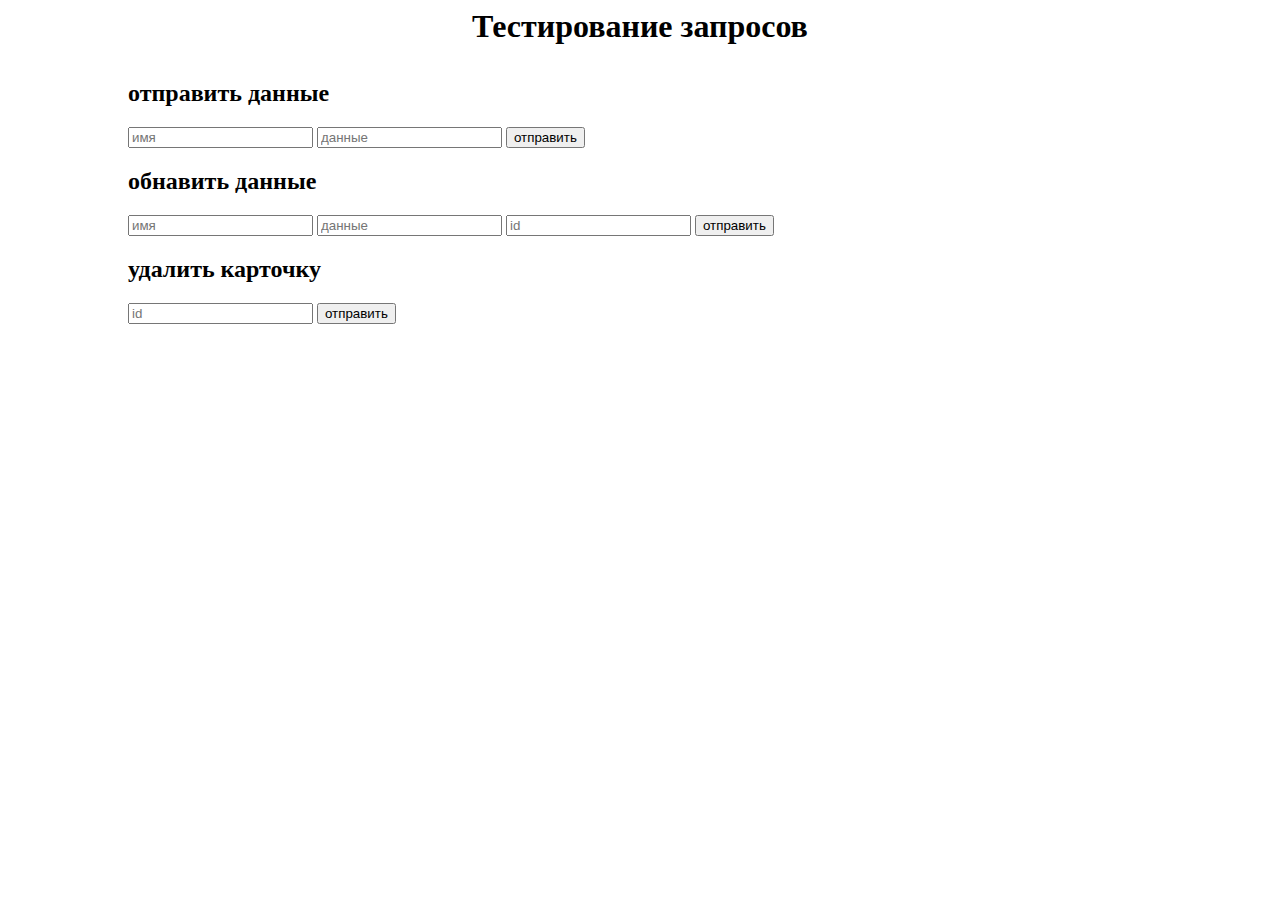
<file: test/index.html>
<!DOCTYPE html>
<html lang="en">
  <head>
    <meta charset="UTF-8">
    <meta name="viewport" content="width=device-width, initial-scale=1.0">
    <meta http-equiv="X-UA-Compatible" content="ie=edge">

    <link rel="stylesheet" href="styles.css">

    <script type="text/javascript" src="/js/scripts.js" defer></script>
    <title>Тест запросов</title>
  </head>

  <body>
    <h1 class="title">Тестирование запросов</h1>

    <div class="fix-container">
      <div class="form-container">
        <h2 class="form-container__title">отправить данные</h2>

        <form class="form-container__form form-container-form" name="formSend">
          <input type="text" class="form-container-form__input" name="name" placeholder="имя">
          <input type="text" class="form-container-form__input" name="data" placeholder="данные">

          <button class="form-container-form__btn">отправить</button>
        </form>
      </div>

      <div class="form-container">
        <h2 class="form-container__title">обнавить данные</h2>

        <form class="form-container__form form-container-form" name="formRefresh">
          <input type="text" class="form-container-form__input" name="name" placeholder="имя">
          <input type="text" class="form-container-form__input" name="data" placeholder="данные">
          <input type="text" class="form-container-form__input" name="id" placeholder="id">

          <button class="form-container-form__btn">отправить</button>
        </form>
      </div>

      <div class="form-container">
        <h2 class="form-container__title">удалить карточку</h2>

        <form class="form-container__form form-container-form" name="formDelete">
          <input type="text" class="form-container-form__input" name="id" placeholder="id">

          <button class="form-container-form__btn">отправить</button>
        </form>
      </div>

      <ul class="list"></ul>
    </div>
  </body>
</html>
</file>
<file: test/styles.css>
.title {
  text-align: center;

  margin: 0 0 35px 0;
}

.fix-container {
  width: 1024px;

  margin: 0 auto;
}

.form-container {

}

.form-container__title {

}

.form-container__form {

}

.form-container-form {

}

.form-container-form__input {

}

.form-container-form__btn {

}

.list {
  width: 700px;

  margin: 20px auto 0;
  padding: 0;

  list-style: none;
}

.list__item {

}

.list-item {
  margin: 0 0 20px 0;
  padding: 10px;

  border: 1px solid #000;
  border-radius: 10px;
}

.list-item__text {

}

.list-item__btn {

}
</file>
